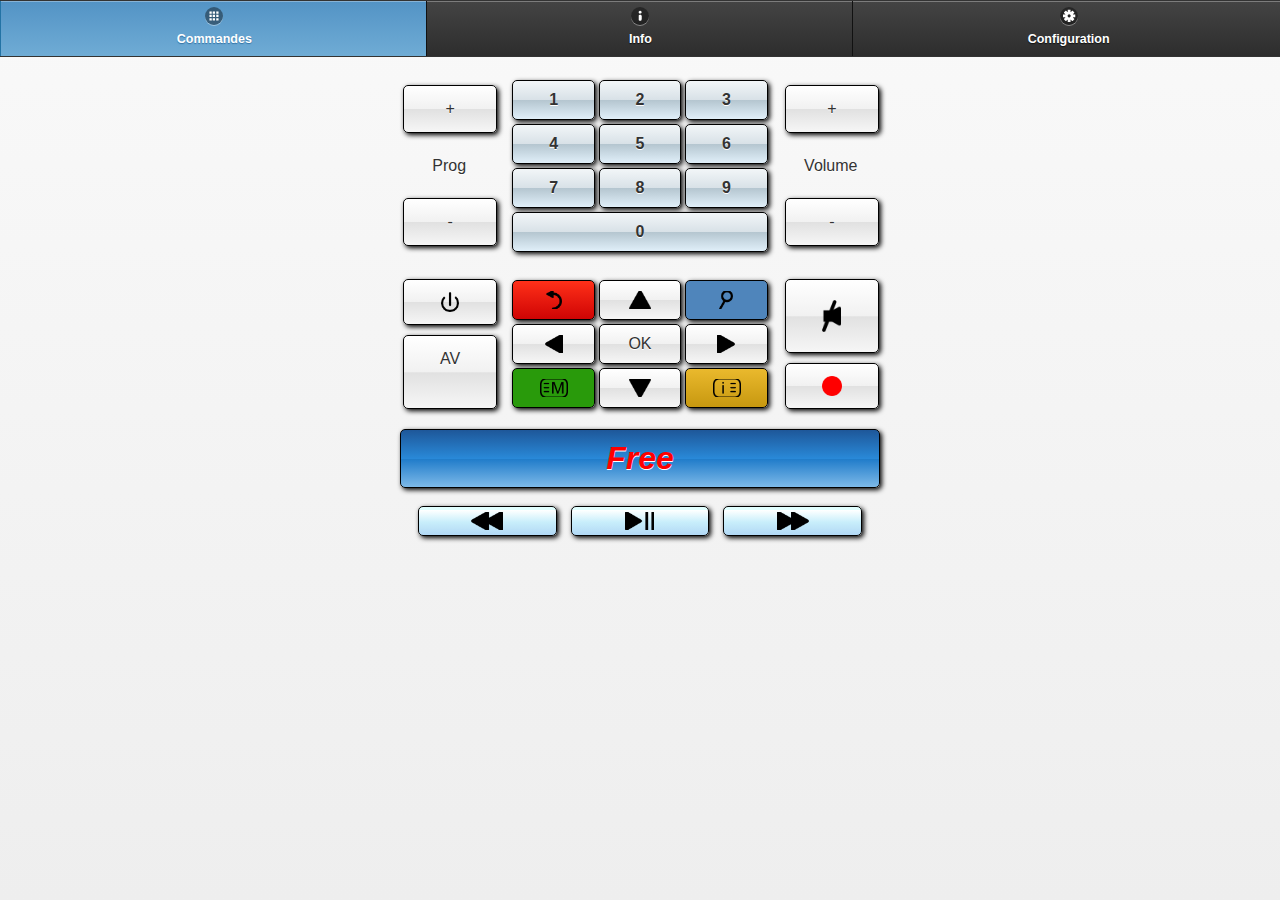
<file: assets/www/index.html>
<!DOCTYPE html>

<!-- 
Freebox Zapper - Remote control for the Freebox
Copyright (C) 2012 Vincent Hiribarren

This program is free software: you can redistribute it and/or modify
it under the terms of the GNU General Public License as published by
the Free Software Foundation, either version 3 of the License, or
(at your option) any later version.

This program is distributed in the hope that it will be useful,
but WITHOUT ANY WARRANTY; without even the implied warranty of
MERCHANTABILITY or FITNESS FOR A PARTICULAR PURPOSE.  See the
GNU General Public License for more details.

You should have received a copy of the GNU General Public License
along with this program.  If not, see <http://www.gnu.org/licenses/>.
 -->

<meta charset="UTF-8">
<meta name="viewport" content="width=device-width, initial-scale=1, maximum-scale=1">

<title>Télécommande Freebox</title>

<link rel="stylesheet" href="lib/jquery.mobile-1.2.0/jquery.mobile-1.2.0.min.css" />
<link rel="stylesheet" href="app.css" />

<script src="lib/jquery-1.8.2/jquery-1.8.2.min.js"></script>
<script src="lib/jquery.mobile-1.2.0/jquery.mobile-1.2.0.min.js"></script>
<script src="lib/modernizr-2.6.2.custom/modernizr.custom.55875.js"></script>
<script src="app.js"></script>


<div data-role="page" id="pageRemoteControl">

	<div data-role="header" data-position="fixed">
		<div data-role="navbar">
			<ul>
				<li><a data-icon="grid" href="#pageRemoteControl" class="ui-btn-active ui-state-persist">Commandes</a></li>
				<li><a data-icon="info" href="#pageAbout">Info</a></li>
				<li><a data-icon="gear" href="#pageConfigure">Configuration</a></li>
			</ul>
		</div><!-- /navbar -->
	</div><!-- /header -->

	<div data-role="content">
	
		<table id="groupTop" class="multiPad">
			<tr>
				<td id="groupChannels" class="multiPadLeft">
					<div id="btn-prgm-inc" class="btn" data-btn="prgm_inc">+</div>
					<div>Prog</div>
					<div id="btn-prgm-dec" class="btn" data-btn="prgm_dec">-</div>
				</td>
				<td id="groupNumbers" class="multiPadMiddle">
					<table class="keypad">
						<tr>
							<td><div id="btn-1" class="btn" data-btn="1">1</div></td>
							<td><div id="btn-2" class="btn" data-btn="2">2</div></td>
							<td><div id="btn-3" class="btn" data-btn="3">3</div></td>
						</tr>
						<tr>
							<td><div id="btn-4" class="btn" data-btn="4">4</div></td>
							<td><div id="btn-5" class="btn" data-btn="5">5</div></td>
							<td><div id="btn-6" class="btn" data-btn="6">6</div></td>
						</tr>
						<tr>
							<td><div id="btn-7" class="btn" data-btn="7">7</div></td>
							<td><div id="btn-8" class="btn" data-btn="8">8</div></td>
							<td><div id="btn-9" class="btn" data-btn="9">9</div></td>
						</tr>
						<tr>
							<td colspan="3"><div id="btn-0" class="btn" data-btn="0">0</div></td>
						</tr>
					</table>
				</td>
				<td id="groupVolume" class="multiPadRight">
					<div id="btn-vol-inc" class="btn" data-btn="vol_inc">+</div>
					<div>Volume</div>
					<div id="btn-vol-dec" class="btn" data-btn="vol_dec">-</div>
				</td>
			</tr>
		</table>
		<table id="groupMiddle" class="multiPad">
			<tr>
				<td id="groupControl" class="multiPadLeft">
					<div id="btn-power" class="btn" data-btn="power"><div class="imgPower">&nbsp;</div></div></div>
					<div id="btn-av" class="btn" data-btn="av">AV</div>
				</td>
				<td id="groupPad" class="multiPadMiddle">
					<table class="keypad">
						<tr>
							<td><div id="btn-red" class="btn" data-btn="red"><div class="imgRed">&nbsp;</div></div></td>
							<td><div id="btn-up" class="btn" data-btn="up"><div class="imgUp">&nbsp;</div></div></td>
							<td><div id="btn-blue" class="btn" data-btn="blue"><div class="imgBlue">&nbsp;</div></div></td>
						</tr>
						<tr>
							<td><div id="btn-left" class="btn" data-btn="left"><div class="imgLeft">&nbsp;</div></div></td>
							<td><div id="btn-ok" class="btn" data-btn="ok">OK</div></td>
							<td><div id="btn-right" class="btn" data-btn="right"><div class="imgRight">&nbsp;</div></div></td>
						</tr>
						<tr>
							<td><div id="btn-green" class="btn" data-btn="green"><div class="imgGreen">&nbsp;</div></div></td>
							<td><div id="btn-down" class="btn" data-btn="down"><div class="imgDown">&nbsp;</div></div></td>
							<td><div id="btn-yellow" class="btn" data-btn="yellow"><div class="imgYellow">&nbsp;</div></div></td>
						</tr>
					</table>				
				</td>
				<td id="groupMisc" class="multiPadRight">
					<div id="btn-mute" class="btn" data-btn="mute"><div class="imgMute">&nbsp;</div></div>
					<div id="btn-rec" class="btn" data-btn="rec"><div class="imgRec">&nbsp;</div></div>
				</td>
			</tr>
		</table>
		<div id="btn-free" class="btn" data-btn="home">Free</div>
		<table id="groupPlayer">
			<tr>
				<td><div id="btn-bwd" class="btn" data-btn="bwd"><div class="imgBwd">&nbsp;</div></div></td>
				<td><div id="btn-play" class="btn" data-btn="play"><div class="imgPlay">&nbsp;</div></div></td>
				<td><div id="btn-fwd" class="btn" data-btn="fwd"><div class="imgFwd">&nbsp;</div></div></td>
			</tr>
		</table>		
	</div><!-- /content -->

	<div data-role='popup' id="noRemoteControlCode"><p>Aucune télécommande n'a été définie.</p></div>
	<div data-role='popup' id="badCommandCode"><p>Cette commande n'est pas reconnue par la Freebox.</p></div>
	<div data-role='popup' id="badRemoteControlCode"><p>Ce code de télécommande n'est pas reconnue par la Freebox.</p></div>
	
</div><!-- /page -->



<div data-role="page" id="pageAbout">

	<div data-role="header" data-position="fixed">
		<div data-role="navbar">
			<ul>
				<li><a data-icon="grid" href="#pageRemoteControl">Commandes</a></li>
				<li><a data-icon="info" href="#pageAbout" class="ui-btn-active ui-state-persist">Info</a></li>
				<li><a data-icon="gear" href="#pageConfigure">Configuration</a></li>
			</ul>
		</div><!-- /navbar -->
	</div><!-- /header -->

	<div data-role="content">
		<h2>Auteur</h2>
		<p>©2012 Vincent Hiribarren
		<hr>
		<h2>Fonctionnalités</h2>
		<ul>
			<li>Freebox v6 supporté
			<li>Dédié au contrôle TV
			<li>Contrôle via WiFi, ne fonctionne pas en 3G/4G
			<li>Complémentaire à votre télécommande, ne se substitue pas à elle
			<li>Mouvements et appuis longs non pris en compte
		</ul>
		<hr>
		<h2>License</h2>
		<p>Logiciel sous GNU GPL v3.
		<p>Code source disponible sur GitHub -
		<a href="https://github.com/vhyrbi/freebox-zapper-android">https://github.com/vhyrbi/freebox-remote-control</a>
		<hr>
		<h2>Concernant le logiciel</h2>
		<p>D'autres systèmes de télécommande pour Freebox existent. J'étais cependant mal à l'aise à l'idée d'utiliser
		un logiciel créé par autrui pour commander ma Freebox. En effet, lorsqu'on donne comme autorisation l'accès
		réseau complet à un logiciel, ce dernier peut très bien envoyer des statistiques sur mon utilisation de la Freebox
		à une autre personne.
		<p>J'ai donc préféré faire mon propre logiciel. Je suis ainsi sûr de ce qu'il contient. Dans la mesure où il a été vite
		fait, celui-ci est uniquement dédié à la Freebox v6 pour des commandes simples (TV). 
		<p>Eventuellement, le jour où l'ancien système de Freebox par HTTP ne sera plus supporté, l'outil évoluera peut-être
		et corrigera alors ces limitations.
	</div><!-- /content -->

</div><!-- /page -->



<div data-role="page" id="pageConfigure">

	<div data-role="header" data-position="fixed">
		<div data-role="navbar">
			<ul>
				<li><a data-icon="grid" href="#pageRemoteControl">Commandes</a></li>
				<li><a data-icon="info" href="#pageAbout">Info</a></li>
				<li><a data-icon="gear" href="#pageConfigure" class="ui-btn-active ui-state-persist">Configuration</a></li>
			</ul>
		</div><!-- /navbar -->
	</div><!-- /header -->

	<div data-role="content">
		<h2>Gestion de la télécommande</h2>
		<form>
			<div data-role="fieldcontain">
				<label for="number">Code Télécommande:</label>
				<input type="text" id="inputRemoteControlCode">
			</div>
		</form>
		<p>Pour trouver le numéro de votre télécommande, allez dans le menu "réglages",
		puis "télécommande".
	</div><!-- /content -->

</div><!-- /page -->


<div data-role="dialog" id="notEnoughCapabilities">
	<div data-role="header" data-theme="d">
		<h1>Restrictions</h1>
	</div>
	<div data-role="content" data-theme="c">
		<p>Avec la version actuelle de votre téléphone et de ce logiciel, vous ne pourrez
		pas sauver le numéro de votre télécommande Freebox.</p>
		<a href="#" data-role="button" data-rel="back" data-theme="b">OK</a>         
	</div>
</div>


<div data-role="dialog" id="firstLaunchDialog">
	<div data-role="header" data-theme="d">
		<h1>Bienvenue</h1>
	</div>
	<div data-role="content" data-theme="c">
		<p>Avant d'utiliser ce logiciel, vous devez d'abord configurer
		le code de votre télécommande.</p>
		<a href="#pageConfigure" data-role="button"data-theme="b">OK</a>         
	</div>
</div>
</file>
<file: assets/www/app.css>
.ui-content{
	margin: auto;
	max-width: 480px;
}

table.multiPad {
	width: 100%;
	height: 100%;
}

td.multiPadLeft {
	width: 20%;
}

td.multiPadMiddle {
	width: 60%;
}

td.multiPadRight {
	width: 20%;
}

td.multiPadLeft > div,
td.multiPadRight > div {
	width: 100%;
	padding: 15% 0;
	text-align: center;
	margin: 10px 0;
}

#groupTop,
#groupMiddle,
#btn-free {
	padding-bottom: 15px;
}

#btn-free {
	padding: 10px 0;
	margin-bottom: 15px;
}

table.keypad {
	width: 100%;
	padding: 0 10px;
}

table.keypad div.btn {
	padding: 10px 0;
	height: 100%;
}

table.keypad td {
	width: 33%
}

#groupNumbers div.btn {
	background: #f2f6f8; /* Old browsers */
	background: -moz-linear-gradient(top,  #f2f6f8 0%,#d8e1e7 50%,#b5c6d0 51%,#e0eff9 100%); /* Chrome10+,Safari5.1+ */
	background: -webkit-linear-gradient(top,  #f2f6f8 0%,#d8e1e7 50%,#b5c6d0 51%,#e0eff9 100%); /* Chrome10+,Safari5.1+ */
	background: linear-gradient(to bottom,  #f2f6f8 0%,#d8e1e7 50%,#b5c6d0 51%,#e0eff9 100%); /* W3C */
	font-weight: bold;
}

#groupPlayer {
	width: 100%;
	padding: 0 10px;
	height: 100%;
}

#groupPlayer td {
	width: 33%;
}

#groupPlayer  div.btn {
	padding: 5px 0;
	height: 100%;
	margin: 0 5px;
}

div.btn {
	cursor: pointer;
	text-align: center;
	border-style: solid;
	border-width: 1px;
	border-color: black;
	border-radius: 5px;
	-webkit-border-radius: 5px;
	-moz-border-radius: 5px;
	box-shadow: 2px 2px 5px #000; 
	-webkit-box-shadow: 2px 2px 5px #000;
	background: #ffffff; /* Old browsers */
	background: -moz-linear-gradient(top, #ffffff 0%,#f1f1f1 50%,#e1e1e1 51%,#f6f6f6 100%); /* Chrome10+,Safari5.1+ */
	background: -webkit-linear-gradient(top, #ffffff 0%,#f1f1f1 50%,#e1e1e1 51%,#f6f6f6 100%); /* Chrome10+,Safari5.1+ */
	background: linear-gradient(to bottom, #ffffff 0%,#f1f1f1 50%,#e1e1e1 51%,#f6f6f6 100%); /* W3C */
}

div.btn:active {
	background: #555 !important;
}

#groupControl div.btn,
#groupMisc div.btn {
	height: 33%;
}

#btn-power,
#btn-rec {
	height: 100%;
	padding: 0 !important;	
}

.imgLeft, .imgRight, .imgUp, .imgDown,
.imgFwd, .imgBwd, .imgPlay, .imgRec,
.imgBlue, .imgRed, .imgGreen, .imgYellow,
.imgPower, .imgMute {
	width: 100%;
	height: 100%;
	background-size: auto 20px;
	background-repeat: no-repeat;
	background-position: center; 	
}

.imgPower {
	background-image: url(img/power.png);
}

.imgLeft {
	background-image: url(img/left.png);	
}

.imgRight {
	background-image: url(img/right.png);	
}

.imgUp {
	background-image: url(img/up.png);	
}

.imgDown {
	background-image: url(img/down.png);	
}

.imgFwd {
	background-image: url(img/fwd.png);	
}

.imgPlay {
	background-image: url(img/play.png);	
}

.imgBwd {
	background-image: url(img/bwd.png);	
}

.imgRec {
	background-image: url(img/rec.png);	
}

.imgBlue {
	background-image: url(img/search.png);	
}

.imgRed {
	background-image: url(img/back.png);		
}

.imgYellow {
	background-image: url(img/info.png);		
}

.imgGreen {
	background-image: url(img/menu.png);		
}

.imgMute {
	background-size: auto 32px;
	background-image: url(img/mute.png);		
}

#btn-red {
	color: white;
	background: #ff3019; /* Old browsers */
	background: -moz-linear-gradient(top, #ff3019 0%,#cf0404 100%); /* Chrome10+,Safari5.1+ */
	background: -webkit-linear-gradient(top, #ff3019 0%,#cf0404 100%); /* Chrome10+,Safari5.1+ */
	background: linear-gradient(to bottom, #ff3019 0%,#cf0404 100%); /* W3C */
}

#btn-blue {
	color: white;
	background: #4f85bb; /* Old browsers */
	background: -moz-linear-gradient(top, #4f85bb 0%,#4f85bb 100%); /* Chrome10+,Safari5.1+ */
	background: -webkit-linear-gradient(top, #4f85bb 0%,#4f85bb 100%); /* Chrome10+,Safari5.1+ */
	background: linear-gradient(to bottom, #4f85bb 0%,#4f85bb 100%); /* W3C */
}

#btn-green {
	color: white;
	background: #299a0b; /* Old browsers */
	background: -moz-linear-gradient(top, #299a0b 0%,#299a0b 100%); /* Chrome10+,Safari5.1+ */
	background: -webkit-linear-gradient(top, #299a0b 0%,#299a0b 100%); /* Chrome10+,Safari5.1+ */
	background: linear-gradient(to bottom, #299a0b 0%,#299a0b 100%); /* W3C */
}

#btn-yellow {
	color: white;
	background: #eab92d; /* Old browsers */
	background: -moz-linear-gradient(top, #eab92d 0%,#c79810 100%); /* Chrome10+,Safari5.1+ */
	background: -webkit-linear-gradient(top, #eab92d 0%,#c79810 100%); /* Chrome10+,Safari5.1+ */
	background: linear-gradient(to bottom, #eab92d 0%,#c79810 100%); /* W3C */
}

#btn-free {
	color: red;
	font-weight: bold;
	font-style: italic;
	font-size: 2em;
	background: rgb(30,87,153); /* Old browsers */
	background: -moz-linear-gradient(top, rgba(30,87,153,1) 0%, rgba(41,137,216,1) 50%, rgba(32,124,202,1) 51%, rgba(125,185,232,1) 100%); /* FF3.6+ */
	background: -webkit-linear-gradient(top, rgba(30,87,153,1) 0%,rgba(41,137,216,1) 50%,rgba(32,124,202,1) 51%,rgba(125,185,232,1) 100%); /* Chrome10+,Safari5.1+ */
	background: linear-gradient(to bottom, rgba(30,87,153,1) 0%,rgba(41,137,216,1) 50%,rgba(32,124,202,1) 51%,rgba(125,185,232,1) 100%); /* W3C */
}

#groupPlayer div.btn {
	background: #e1ffff; /* Old browsers */
	background: -moz-linear-gradient(top, #e1ffff 0%,#e1ffff 7%,#e1ffff 12%,#fdffff 12%,#e6f8fd 30%,#c8eefb 54%,#bee4f8 75%,#b1d8f5 100%); /* FF3.6+ */
	background: -webkit-linear-gradient(top, #e1ffff 0%,#e1ffff 7%,#e1ffff 12%,#fdffff 12%,#e6f8fd 30%,#c8eefb 54%,#bee4f8 75%,#b1d8f5 100%); /* Chrome10+,Safari5.1+ */
	background: linear-gradient(to bottom, #e1ffff 0%,#e1ffff 7%,#e1ffff 12%,#fdffff 12%,#e6f8fd 30%,#c8eefb 54%,#bee4f8 75%,#b1d8f5 100%); /* W3C */
}
</file>
